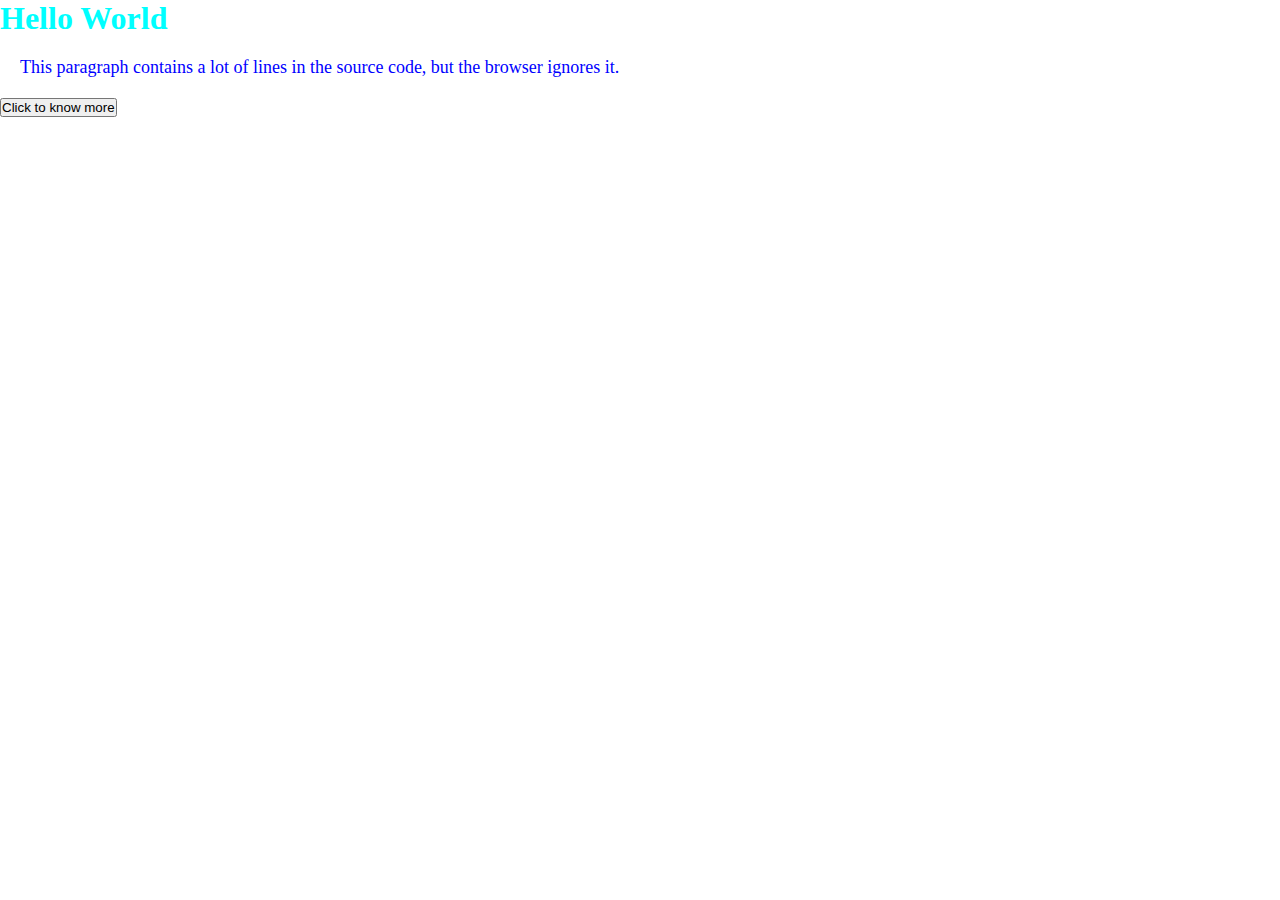
<file: index.html>
<!DOCTYPE html>
<html lang="en">
<head>
    <meta charset="UTF-8">
    <meta name="viewport" content="width=device-width, initial-scale=1.0">
    <title>Web Develpowment Internship</title>
    <link rel="stylesheet" href="style.css">
</head>
<body>
    <h1>Hello World</h1>
    <p>
        This paragraph
        contains a lot of lines
        in the source code,
        but the browser
        ignores it.
        </p>
        <button>Click to know more </button>

        <script>
            window.onload = function() {
                console.log("The page has fully loaded");

            };
        </script>
        
    
</body>
</html>
</file>
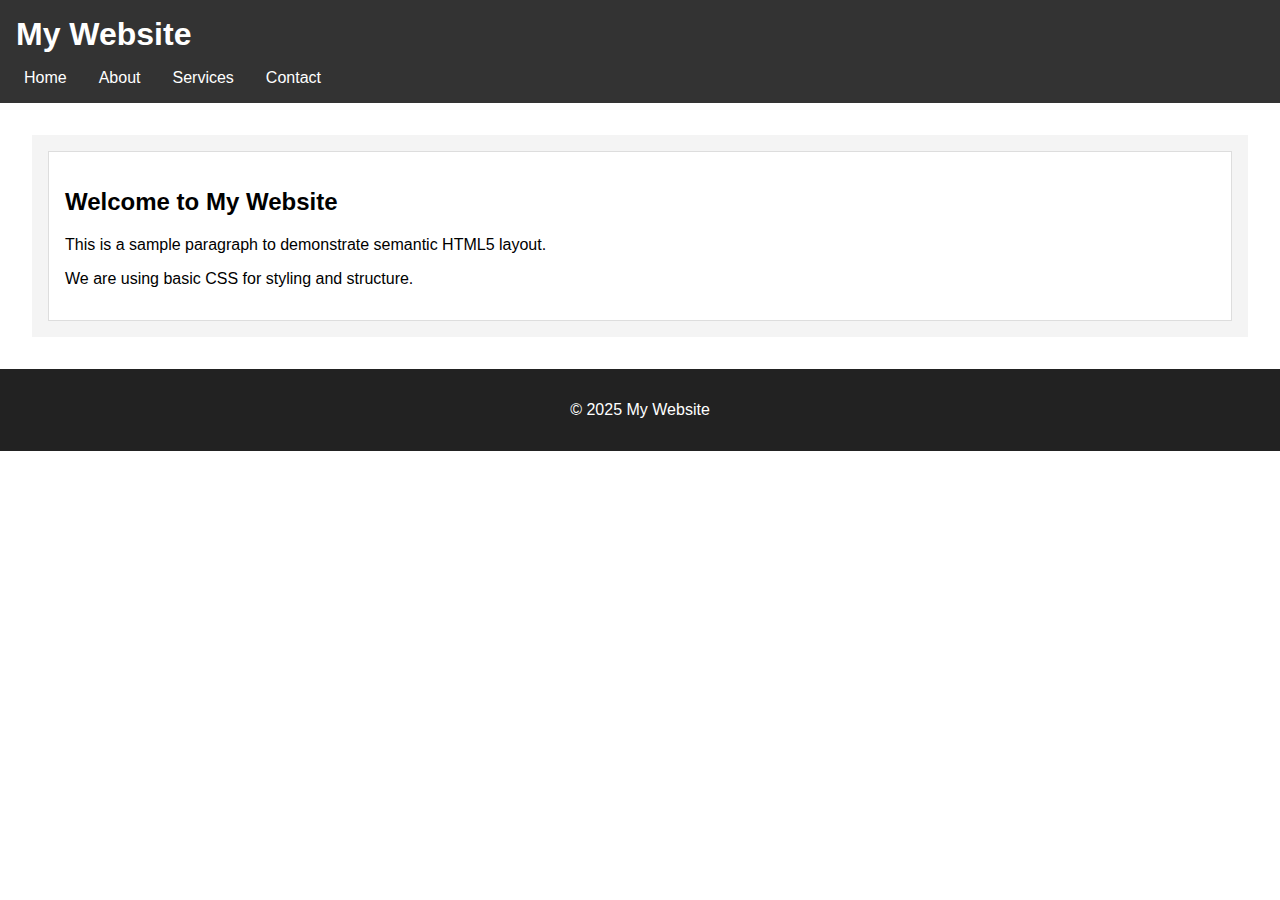
<file: structure.html>
<!DOCTYPE html>
<html lang="en">
<head>
  <meta charset="UTF-8" />
  <meta name="viewport" content="width=device-width, initial-scale=1.0" />
  <title>Simple Structured Page</title>
  <link rel="stylesheet" href="styles.css" />
</head>
<body>

  <header>
    <h1>My Website</h1>
    <nav>
      <ul>
        <li><a href="#">Home</a></li>
        <li><a href="#">About</a></li>
        <li><a href="#">Services</a></li>
        <li><a href="#">Contact</a></li>
      </ul>
    </nav>
  </header>

  <main>
    <article>
      <h2>Welcome to My Website</h2>
      <p>This is a sample paragraph to demonstrate semantic HTML5 layout.</p>
      <p>We are using basic CSS for styling and structure.</p>
    </article>
  </main>

  <footer>
    <p>&copy; 2025 My Website</p>
  </footer>

</body>
</html>
</file>
<file: style.css>
*{
    padding: 0;
    margin: 0;
}

h1{
    font-family: 'Times New Roman', Times, serif;
    font-weight: bold;
    color: aqua;
    
}

p{
    font-family: Cambria, Cochin, Georgia, Times, 'Times New Roman', serif;
    font-size: large;
    color: blue;
    margin: 20px 20px;
}
</file>
<file: styles.css>
/* Reset some default styling */
body {
  margin: 0;
  font-family: Arial, sans-serif;
}

/* Header Styling */
header {
  background-color: #333;
  color: #fff;
  padding: 1rem;
}

header h1 {
  margin: 0;
}

/* Navigation Styling */
nav ul {
  list-style-type: none;
  padding: 0;
  margin: 1rem 0 0 0;
  display: flex;
  gap: 1rem;
}

nav li {
  display: inline-block;
}

nav a {
  color: white;
  text-decoration: none;
  padding: 0.5rem;
}

nav a:hover {
  background-color: #555;
}

/* Main Section Styling */
main {
  margin: 2rem;
  padding: 1rem;
  background-color: #f4f4f4;
}

article {
  padding: 1rem;
  background-color: #fff;
  border: 1px solid #ddd;
}

/* Footer Styling */
footer {
  background-color: #222;
  color: #fff;
  text-align: center;
  padding: 1rem;
  margin-top: 2rem;
}
</file>
